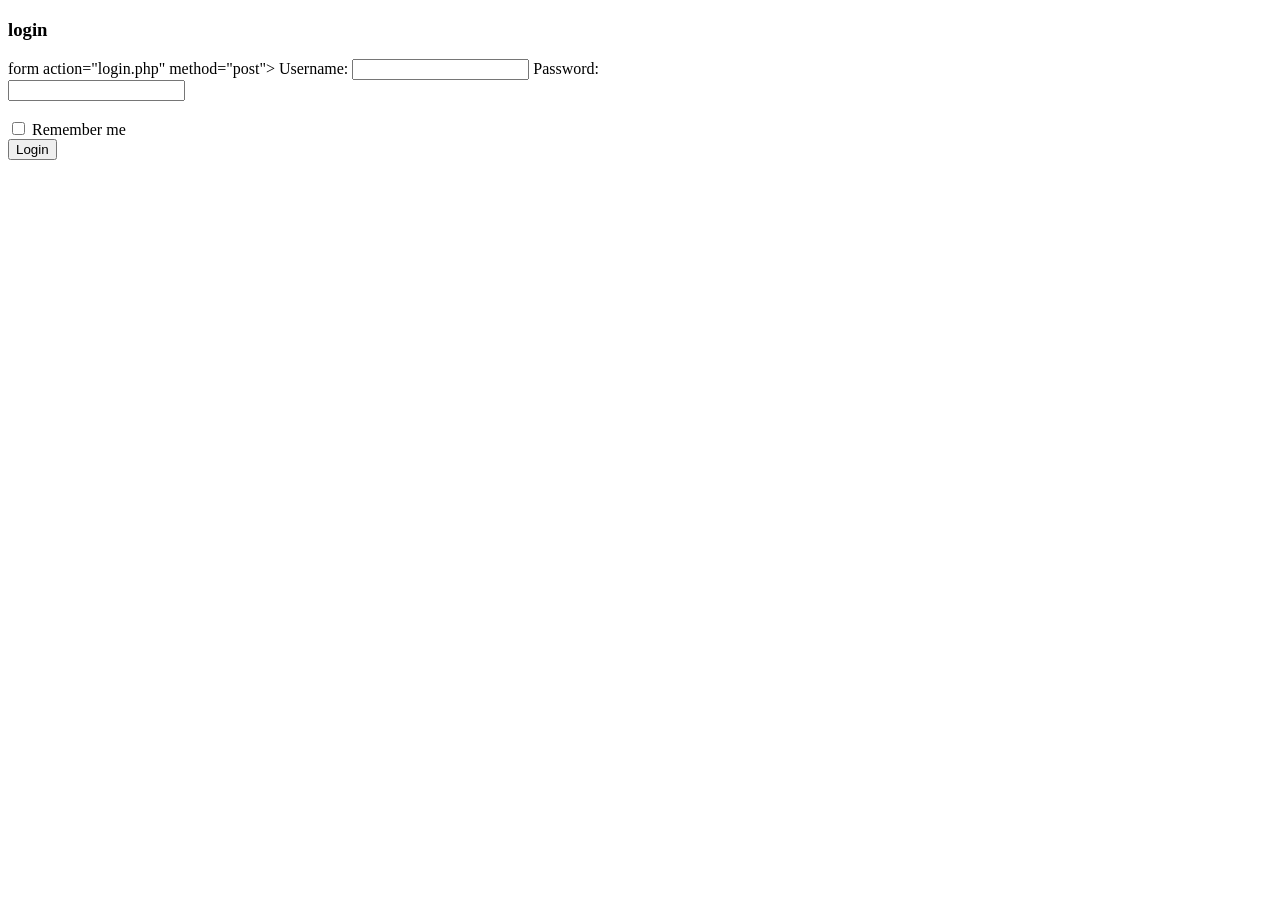
<file: form.html>
<!DOCTYPE html>
<html lang="en">
<head>
  <meta charset="UTF-8">
  <meta name="viewport" content="width=device-width, initial-scale=1.0">
  <title>Document</title>
</head>
<body>
  <h3>login <Form></h3>
  form action="login.php" method="post">
    <label>Username:</label>
    <input type="text" id="username" name="username">
    <label>Password:</label><br>
    <input type="password" name="password" ><br><br>
    <input type="checkbox" name="remember"> Remember me <br>
    <input type="submit" value="Login">
  </form>
</body>
</html>
</file>
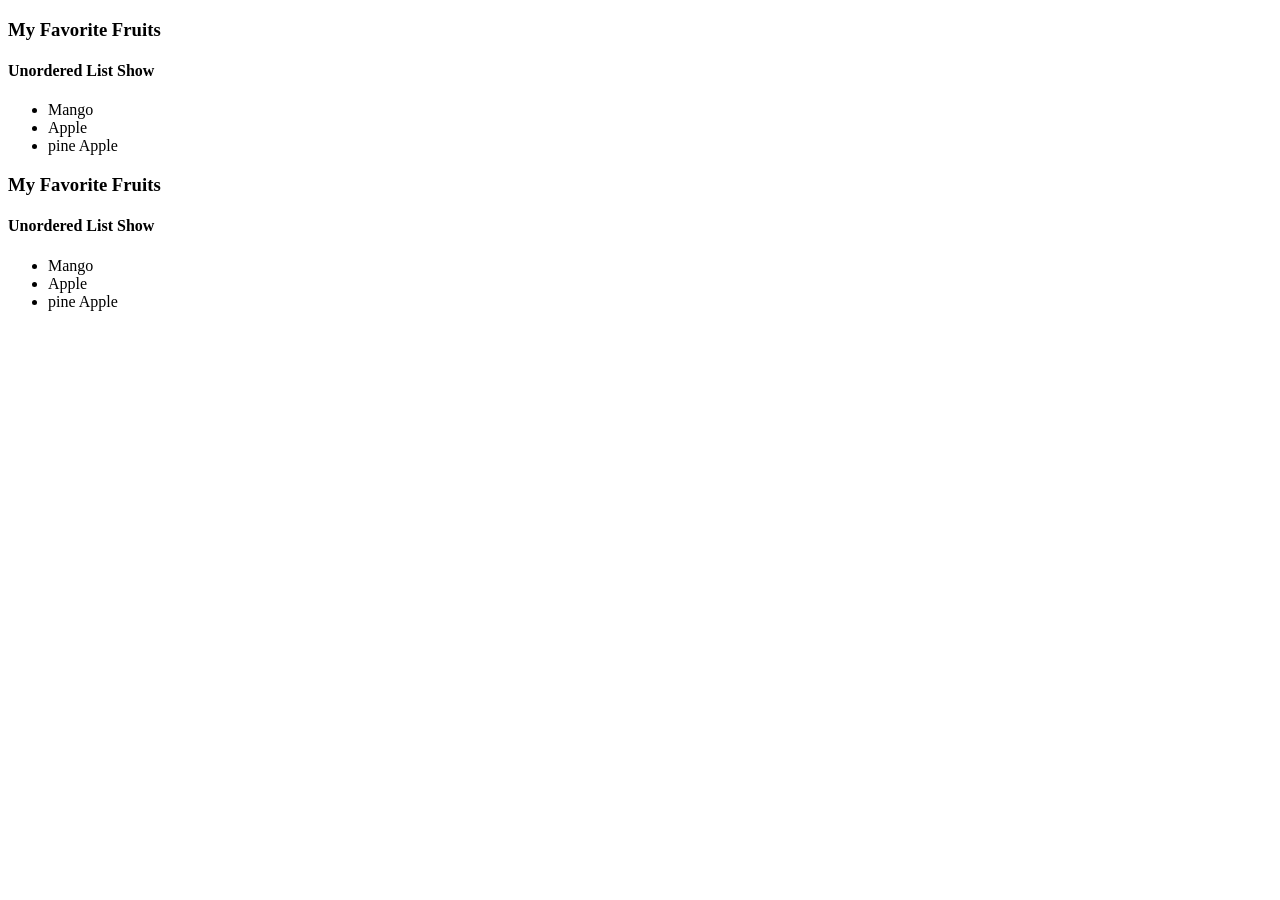
<file: list.html>
<!DOCTYPE html>
<html lang="en">
<head>
    <meta charset="UTF-8">
    <meta name="viewport" content="width=device-width, initial-scale=1.0">
    <title>Document</title>
</head>
<body>
  <h3>My Favorite Fruits</h3>
  <h4>Unordered List Show</h4>
  <ul>
    <li> Mango </li>
    <li>Apple</li>
    <li>pine Apple</li>
  </ul>
  <h3>My Favorite Fruits</h3>
  <h4>Unordered List Show</h4>
  <ul>
    <li>Mango</li>
    <li>Apple</li>
    <li>pine Apple</li>
  </ul>
</body>
</html>
</file>
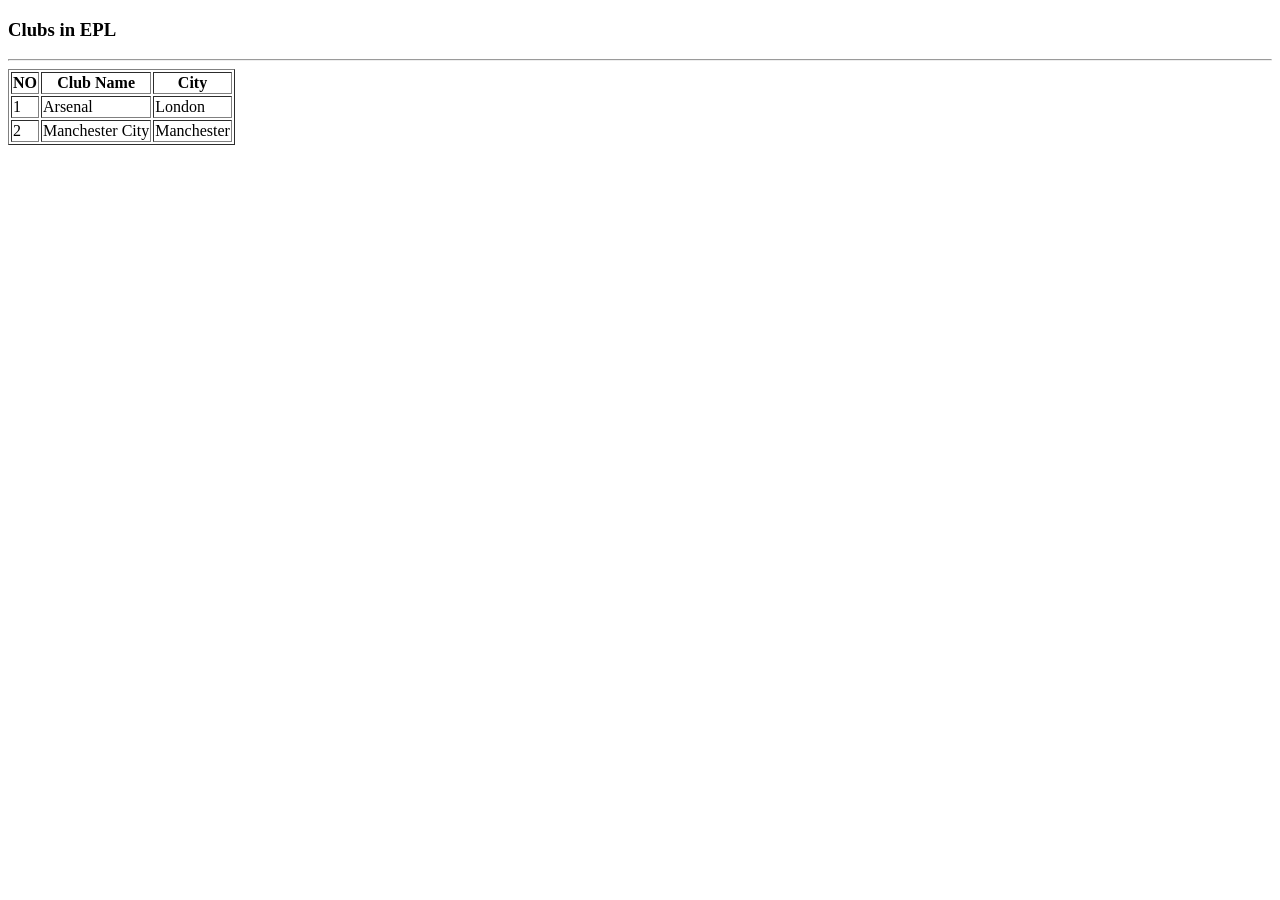
<file: table.html>
<!DOCTYPE html>
<html lang="en">
<head>
    <meta charset="UTF-8">
    <meta name="viewport" content="width=device-width, initial-scale=1.0">
    <title>Document</title>
</head>
<body>
<h3>Clubs in EPL</h3>
<hr>
<table border="1">
  <thead>
    <tr>
      <th>NO</th>
      <th>Club Name</th>
      <th>City</th>
    </tr>
  </thead>
  <tbody>
    <tr>
      <td>1</td>
      <td>Arsenal</td>
      <td>London</td>
    </tr>
    <tr>
      <td>2</td>
      <td>Manchester City</td>
      <td>Manchester</td>
    </tr>
</table>

</body>
</html>
</file>
